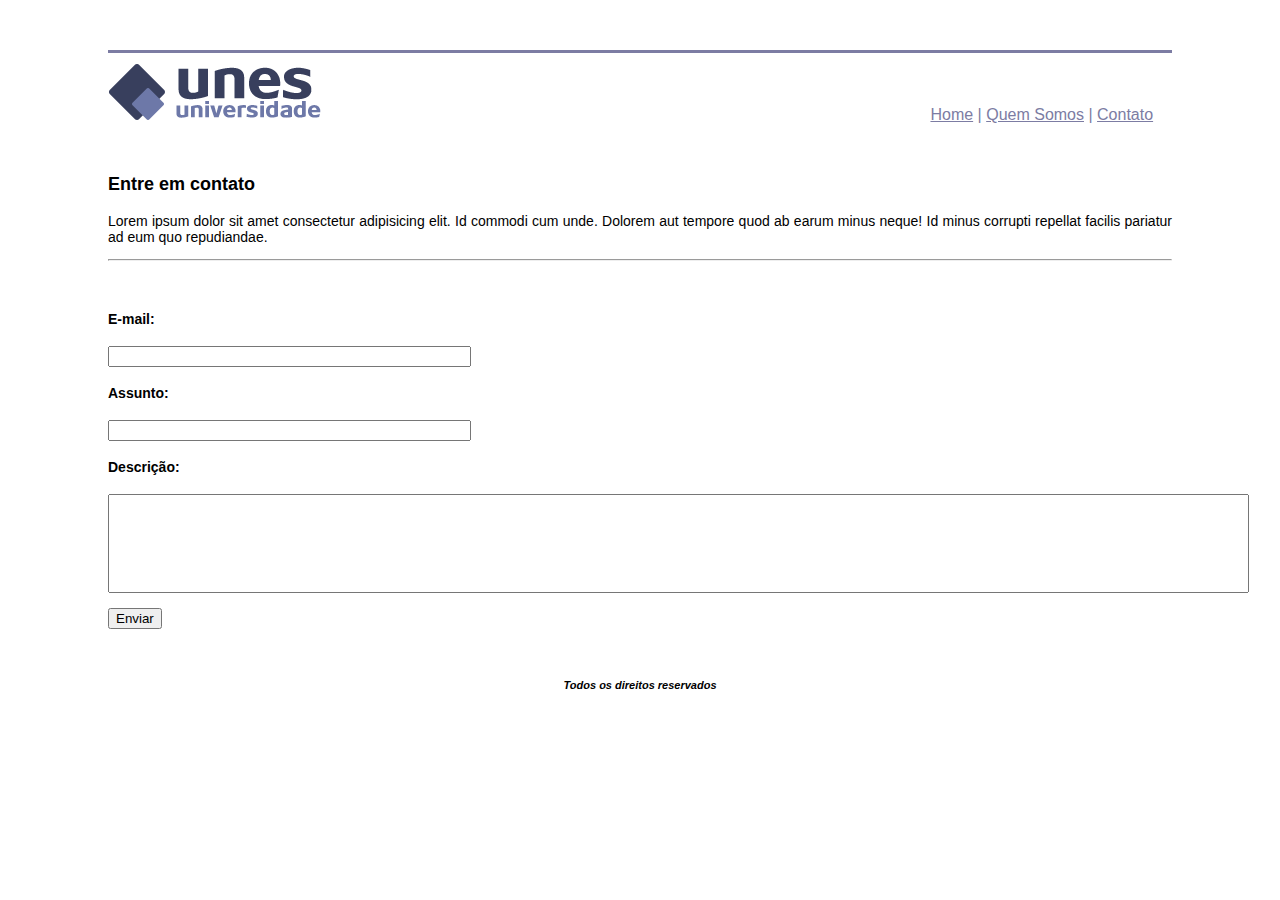
<file: Contato.html>
<!DOCTYPE html>
<html lang="pt-br">
<head>
    <meta charset="UTF-8">
    <meta http-equiv="X-UA-Compatible" content="IE=edge">
    <meta name="viewport" content="width=device-width, initial-scale=1.0">
    <title>Contato</title>
    <link rel="stylesheet" type="text/css" href="style.css">
</head>
<body>
    <header>
        <img src="Img/logo.png" alt="Logo UNES">
        <span>
        <a href="Home.html" class="link">Home</a> |
        <a href="QuemSomos.html" class="link">Quem Somos</a> |
        <a href="Contato.html" class="link">Contato</a> 
        </span>
    </header>
    <div class="areatext">
        <h3 class="areatit">Entre em contato</h3>
        <p>Lorem ipsum dolor sit amet consectetur adipisicing elit. Id commodi cum unde. Dolorem aut tempore quod ab earum minus neque! Id minus corrupti repellat facilis pariatur ad eum quo repudiandae.</p>       
        <hr>
    </div>
    <div class="areatext">        
        <form >
            <h4>E-mail:</h4>
            <input type="text" name="e-mail" style="padding-right: 180px"><br>
            <h4>Assunto:</h4>
            <input type="text" name="assunto" style="padding-right: 180px"><br>
            <h4>Descrição:</h4>
            <input type="text" name="descricao" id="descricao"><br>
            <input type="submit" value="Enviar" style="margin-top: 15px">
        </form>    
        
    </div>    
    <footer>Todos os direitos reservados</footer>
    
</body>
</html>
</file>
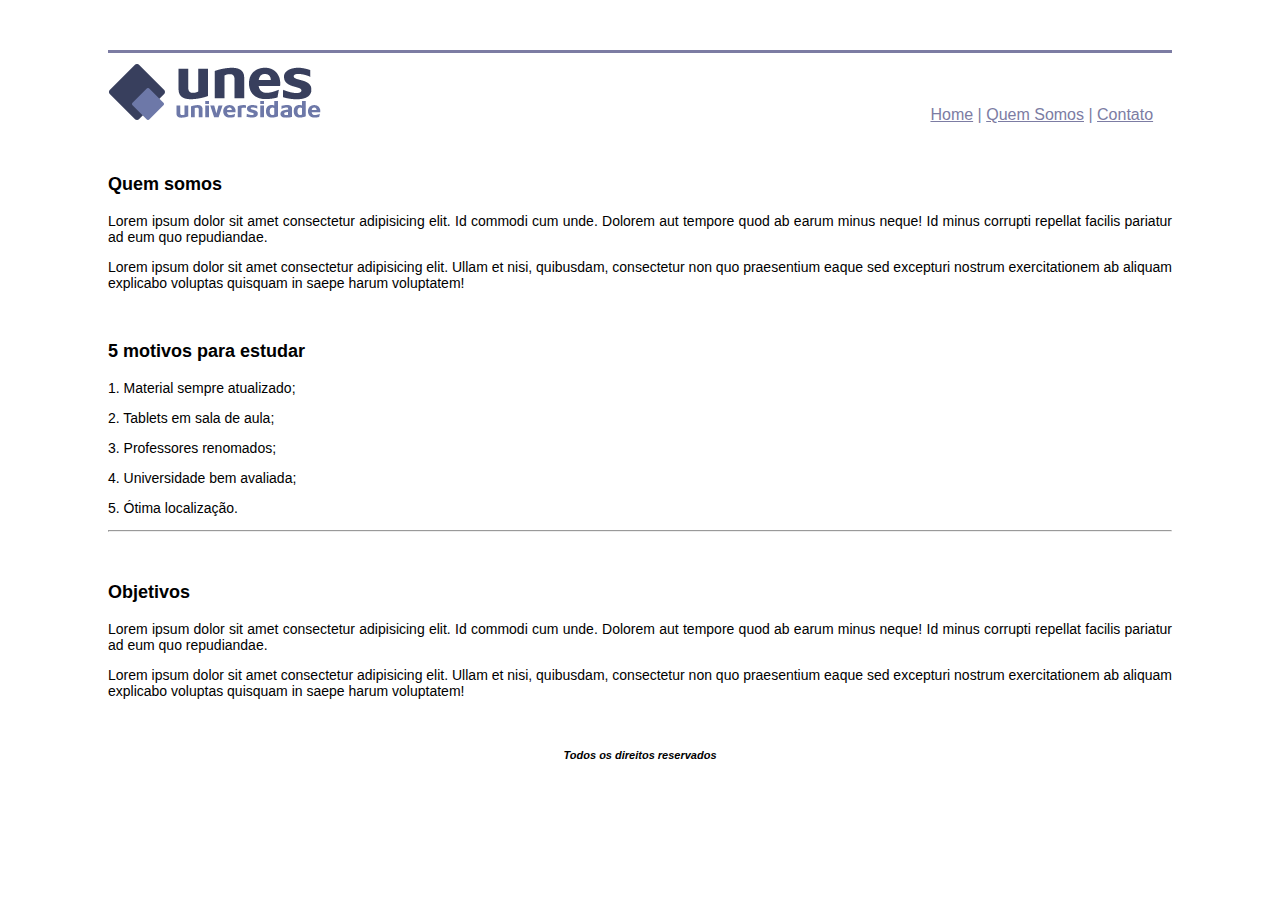
<file: QuemSomos.html>
<!DOCTYPE html>
<html lang="pt-br">
<head>
    <meta charset="UTF-8">
    <meta http-equiv="X-UA-Compatible" content="IE=edge">
    <meta name="viewport" content="width=device-width, initial-scale=1.0">
    <title>Quem Somos</title>
    <link rel="stylesheet" type="text/css" href="style.css">
</head>
<body>
    <header>
        <img src="Img/logo.png" alt="Logo UNES">
        <span>
        <a href="Home.html" class="link">Home</a> |
        <a href="QuemSomos.html" class="link">Quem Somos</a> |
        <a href="Contato.html" class="link">Contato</a> 
        </span>
    </header>
    <div class="areatext">
        <h3 class="areatit">Quem somos</h3>
        <p>Lorem ipsum dolor sit amet consectetur adipisicing elit. Id commodi cum unde. Dolorem aut tempore quod ab earum minus neque! Id minus corrupti repellat facilis pariatur ad eum quo repudiandae.</p>
        <p>Lorem ipsum dolor sit amet consectetur adipisicing elit. Ullam et nisi, quibusdam, consectetur non quo praesentium eaque sed excepturi nostrum exercitationem ab aliquam explicabo voluptas quisquam in saepe harum voluptatem!</p>
    </div>
    <div class="areatext">
        <h3 class="areatit">5 motivos para estudar</h3>
        <p>1. Material sempre atualizado;</p>
        <p>2. Tablets em sala de aula;</p>
        <p>3. Professores renomados;</p>
        <p>4. Universidade bem avaliada;</p>
        <p>5. Ótima localização.</p>
        <hr>
    </div>
    <div class="areatext">
        <h3 class="areatit">Objetivos</h3>
        <p>Lorem ipsum dolor sit amet consectetur adipisicing elit. Id commodi cum unde. Dolorem aut tempore quod ab earum minus neque! Id minus corrupti repellat facilis pariatur ad eum quo repudiandae.</p>
        <p>Lorem ipsum dolor sit amet consectetur adipisicing elit. Ullam et nisi, quibusdam, consectetur non quo praesentium eaque sed excepturi nostrum exercitationem ab aliquam explicabo voluptas quisquam in saepe harum voluptatem!</p>
    </div>
    <footer>Todos os direitos reservados</footer>
    
</body>
</html>
</file>
<file: style.css>
body {
    font-family: Arial, Helvetica, sans-serif;
}
header {
    margin: 50px 100px;
    border-top: solid 3px rgb(124, 124, 163);
    padding-top: 10px;
    
          
}
span {
    margin-left: 605px;
    color: rgb(124, 124, 163); 
}
#capaimg {
    background-color: rgb(177, 177, 177);
    margin: 50px 100px;
    text-align: center;
    height: 414px;   
}
.areatext {
    margin: 50px 100px;
    text-align: justify;
    font-size: 14px;
}
.areatit {
    font-size: 18px;
}
.link {   
   font-style: normal;
   color: rgb(124, 124, 163);    
    
}
#descricao {
    padding: 40px 480px;
}
footer{
    text-align: center;
    font-size: 11px;
    font-weight: bolder;
    font-style: italic;
    margin-block-end: 10px;
    
}
</file>
